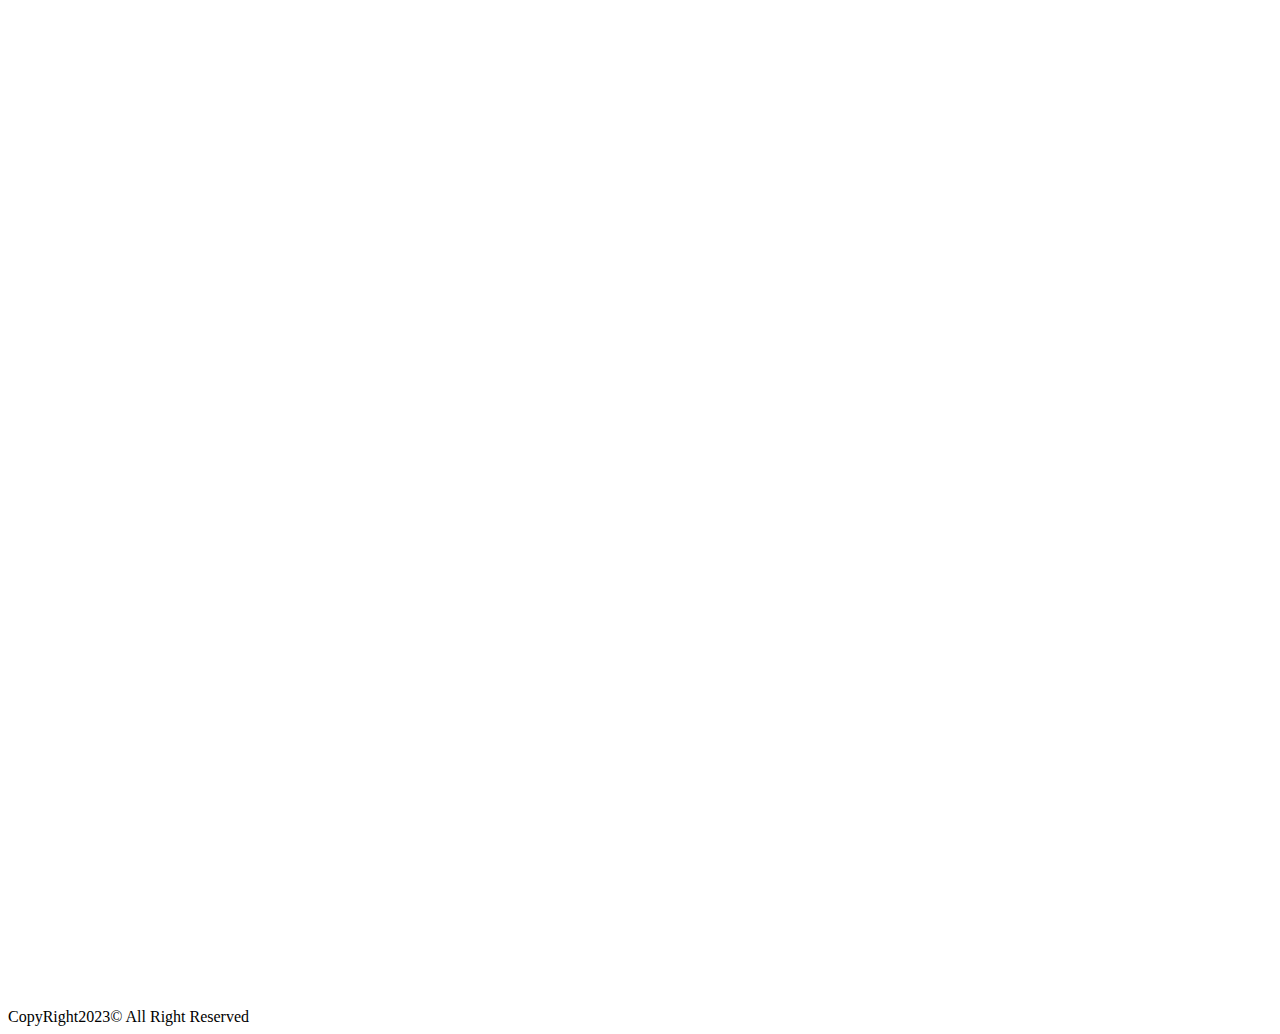
<file: content/activity.html>
<!DOCTYPE html PUBLIC "-//W3C//DTD XHTML 1.0 Transitional//EN" "http://www.w3.org/TR/xhtml1/DTD/xhtml1-transitional.dtd">
<html xmlns="http://www.w3.org/1999/xhtml">
    <head>
    <meta http-equiv="Content-Type" content="text/html; charset=utf-8" />
    <meta name="viewport" content="width=device-width, initial-scale=1.0">
    
    <title>ACTIVITY</title>
    
    <link rel="stylesheet" type="js/css" href="style.css">
    </head>
    <body>
        <iframe src="https://docs.google.com/forms/d/e/1FAIpQLSfDrhvMPU7XRSRryDozo8vaLHDypLdvPvFd-SGd6t84cEGvwQ/viewform?embedded=true" width="640" height="1000" frameborder="0" marginheight="0" marginwidth="0">Loading…</iframe>
        <div class="post"> 
</div>
        <div class="clearfix"></div>
        <footer>CopyRight2023&copy; All Right Reserved </footer>        
    </body>
</html>
</file>
